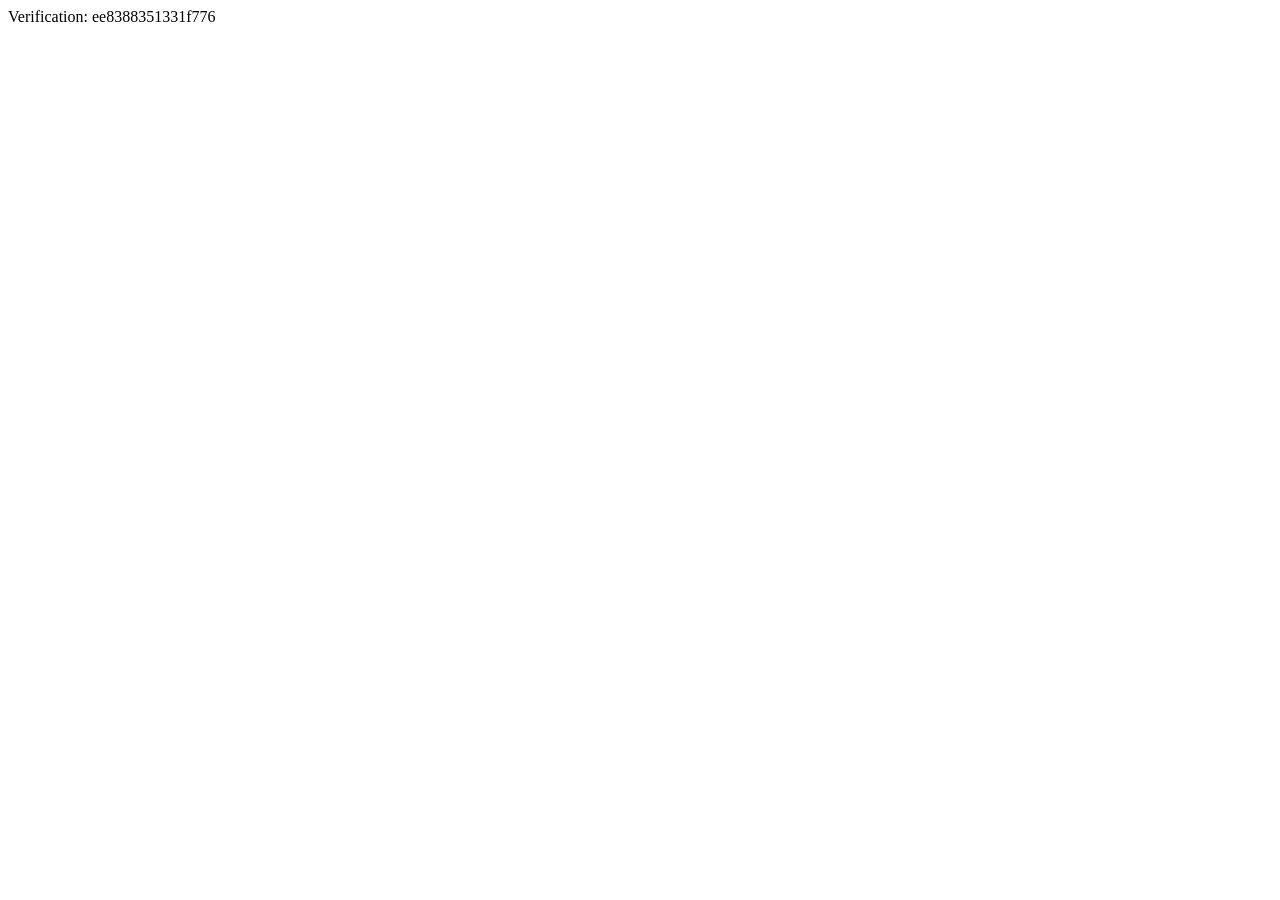
<file: yandex_ee8388351331f776.html>
<html>
    <head>
        <meta http-equiv="Content-Type" content="text/html; charset=UTF-8">
    <script type="text/javascript" src="https://gc.kis.v2.scr.kaspersky-labs.com/FD126C42-EBFA-4E12-B309-BB3FDD723AC1/main.js?attr=CwUnt2D8BI0Xgfx9lcxLn3W9JtBWH2lWn5mv67NQdtZHLL0ujWbyDO8XvBJzHMCPGTxoPqUvZC8SThp6PdERwXMASp3BN-JfBMSY7Bunz0osuHcx3OKXmUzwRgAl5IPM" nonce="3b27cf5180314b087c775c47a238db10" charset="UTF-8"></script></head>
    <body>Verification: ee8388351331f776</body>
</html>
</file>
